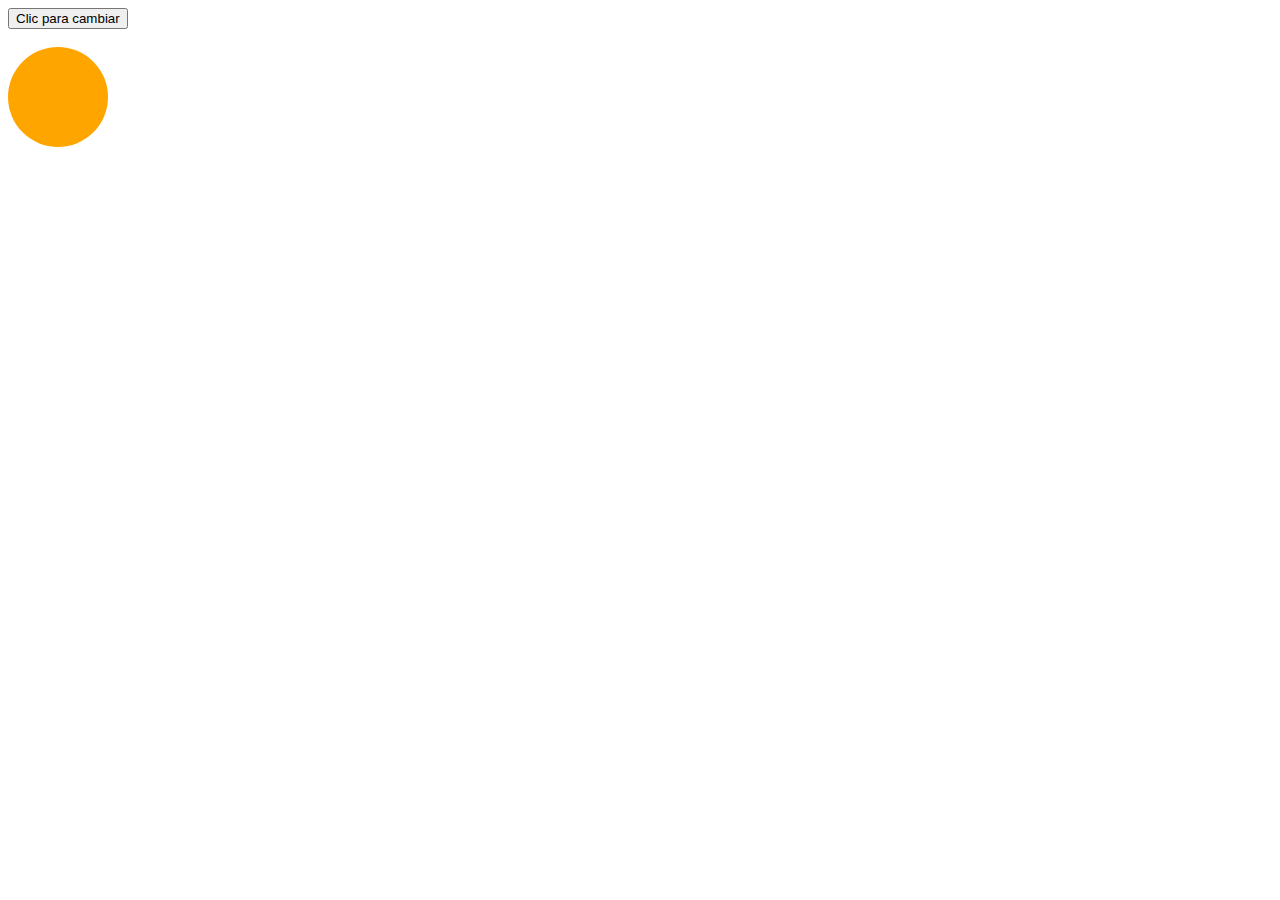
<file: martes/index.html>
<!DOCTYPE html>
<html>
  <head>
    <meta charset="utf-8">
    <link rel="stylesheet" href="css/style.css">
    <title></title>
  </head>
  <body>

    <!--<div class="circulo"></div>
    <div id="cuadrado"></div>
    <p>Aqui hay texto</p>

    <iframe src="http://edition.cnn.com/" width="" height="300px"></iframe>
-->
<button >Clic para cambiar</button><br><br>
<div class="circulo"></div>










    <script type="text/javascript" src="js/jquery.min.js">
    </script>
    <script type="text/javascript" src="js/main.js">

    </script>
  </body>
</html>
</file>
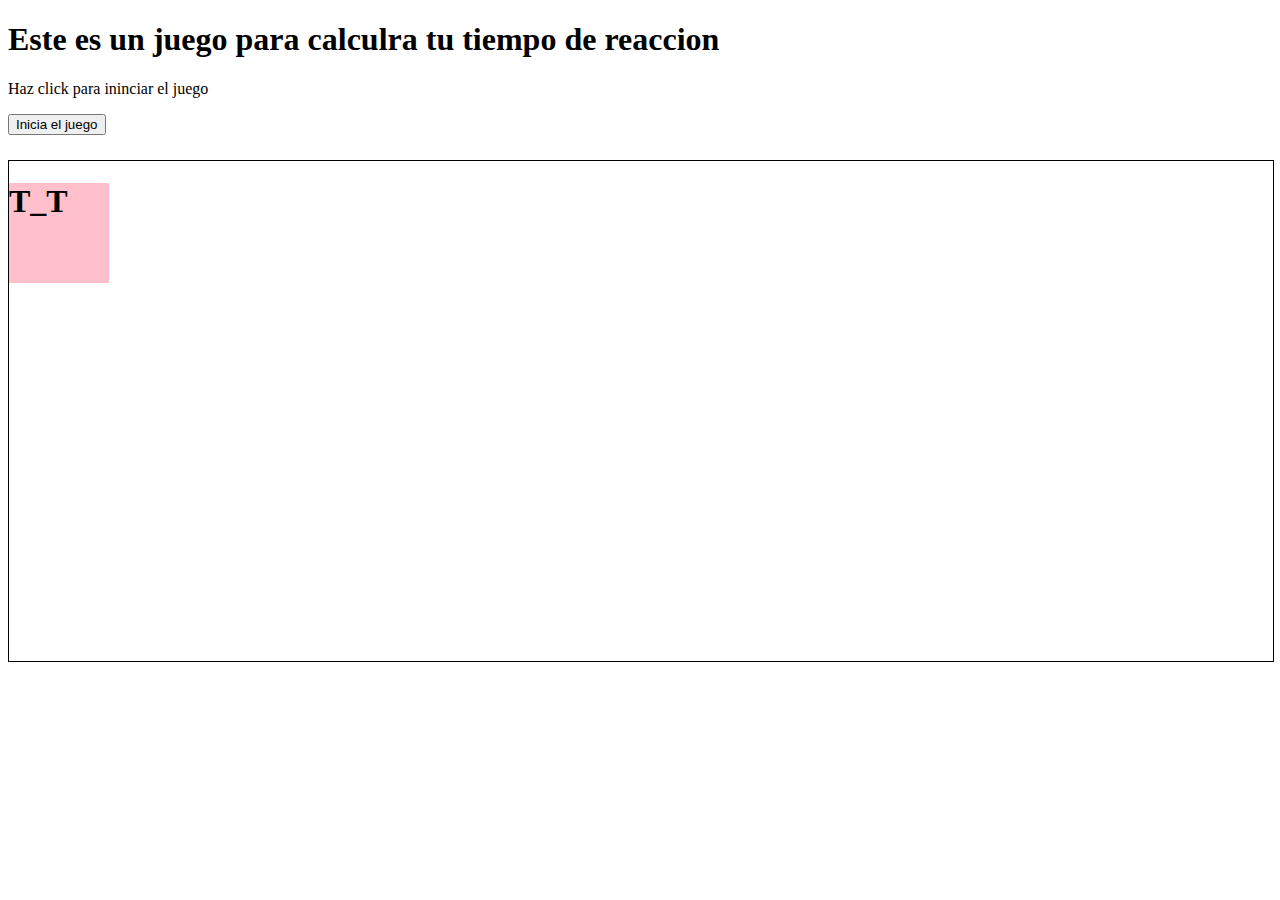
<file: lunes/ejercicio/index.html>
<!DOCTYPE html>
<html>
  <head>
    <meta charset="utf-8">
    <link rel="stylesheet" href="css/style.css">
    <title>Ejercicio Lunes</title>
  </head>
  <body>
    <h1>Este es un juego para calculra tu tiempo de reaccion</h1>
    <div class="inicio">
      <p>Haz click para ininciar el juego</p>
      <button type="button" name="button" id="inicia">Inicia el juego</button>

    </div>
    <div class="resultado">
      <p id=tuTiempo></p>

    </div>
    <div class="campo-juego">
      <div class="objetivo" id="objetivo">
<h1>T_T</h1>
      </div>

    </div>



<script type="text/javascript" src="js/main.js">

</script>
  </body>
</html>
</file>
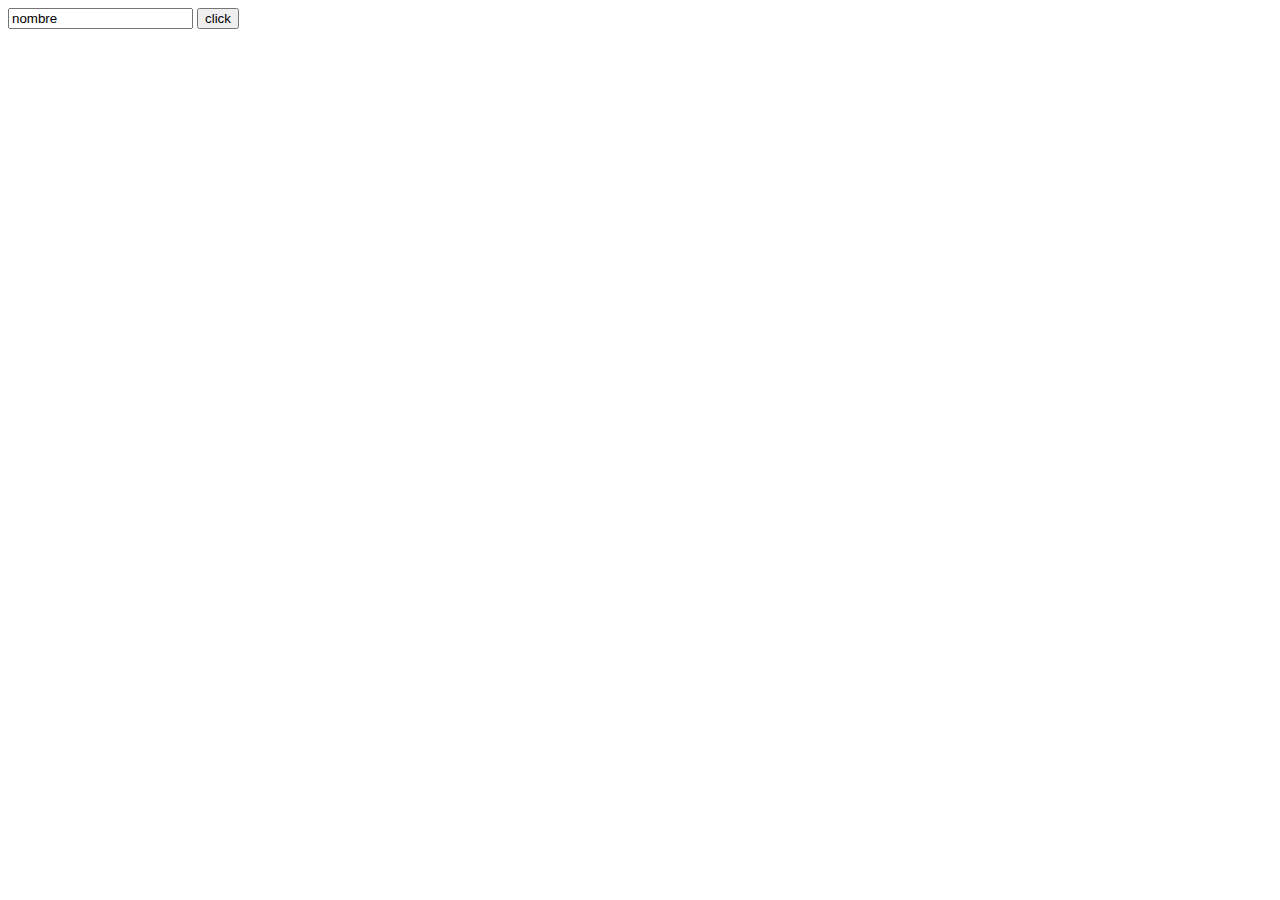
<file: lunes/repaso/index.html>
<!DOCTYPE html>
<html>
  <head>
    <meta charset="utf-8">
    <title>Clase REpaso</title>
  </head>
  <body>

  <!--  <button type="button" name="button" onclick="alert('Me haces cosquillas xd')">Clickeame!</button>-->


  <!--id es utilizado para js-->
  <!--<p id="primero">Nombre:</p>-->


  <!--<button type="button" name="button" id="botonClick">Dame Click</button>
  <div class="forma" id="aparecetexto"></div>-->

<input type="text" name="" value="nombre" id="miinput">
  <button type="button" name="button" id="priboton">click</button>
  <div id="vacio">

  </div>





  <script type="text/javascript" src="js/main.js"></script>
  </body>

</html>
</file>
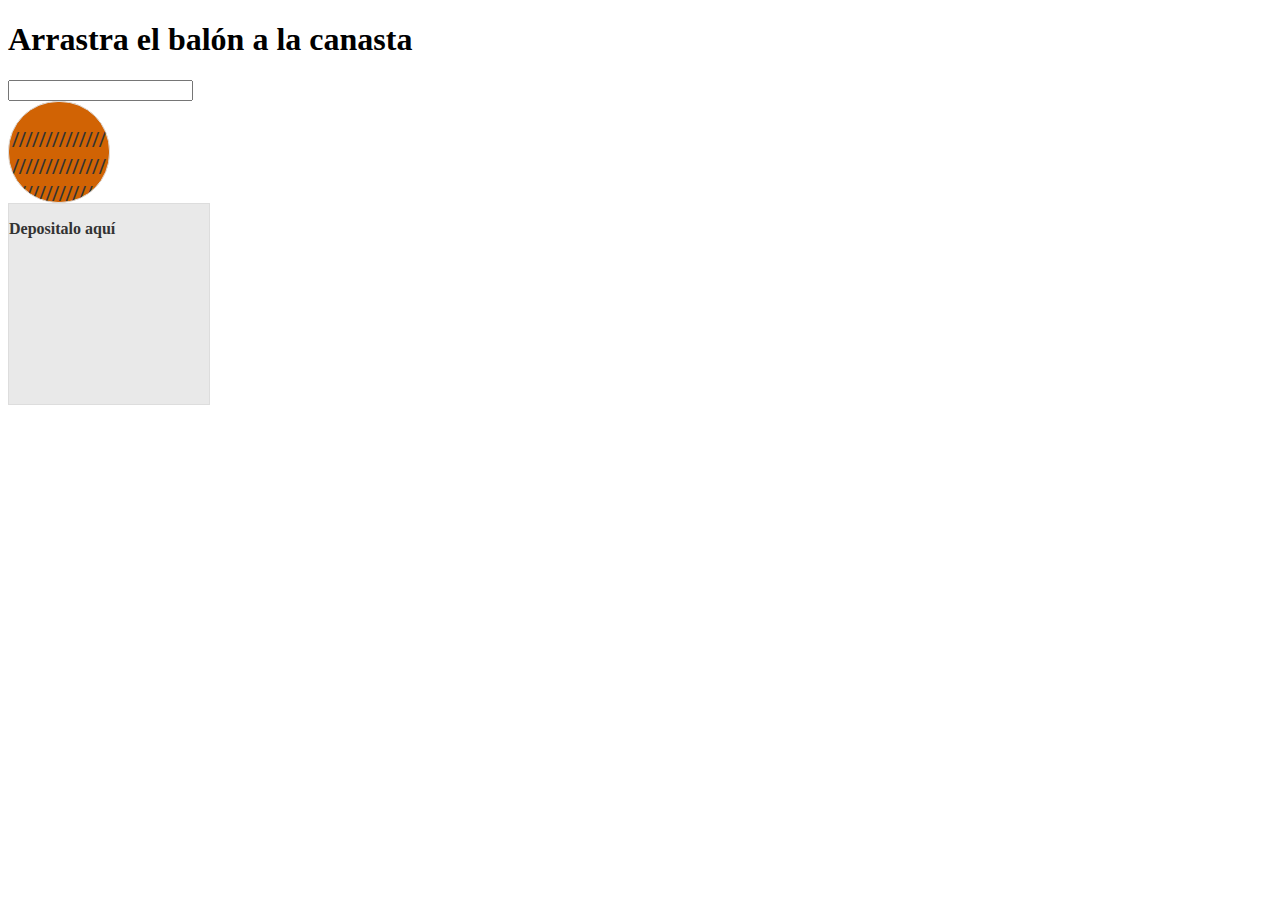
<file: martes/UI/index.html>
<!DOCTYPE html>
<html>
  <head>
    <meta charset="utf-8">
    <link rel="stylesheet" href="jquery-ui.min.css">
    <title></title>
  </head>
  <body>

    <style>
      #arrastre{
        width: 100px;
        height: 100px;
        border-radius: 50px;
        background-color: #d16304;
        text-align: center;
        overflow: hidden;
        word-wrap: break-word;
      }
      #canasta{
        width: 200px;
        height: 200px;
      }
    </style>

    <h1>Arrastra el balón a la canasta</h1>
    <input type="text"  id="fecha">
    <div class="ui-widget-content" id="arrastre">
        <h2><p>//////////////////////////////////////////////////////////////////////</p></h2>
    </div>

    <div id="canasta" class="ui-widget-header">
        <p>Depositalo aquí</p>
    </div>



<script type="text/javascript" src="jquery.min.js"></script>
<script type="text/javascript" src="jquery-ui.min.js"></script>
<script type="text/javascript" src="main.js"></script>

  </body>
</html>
</file>
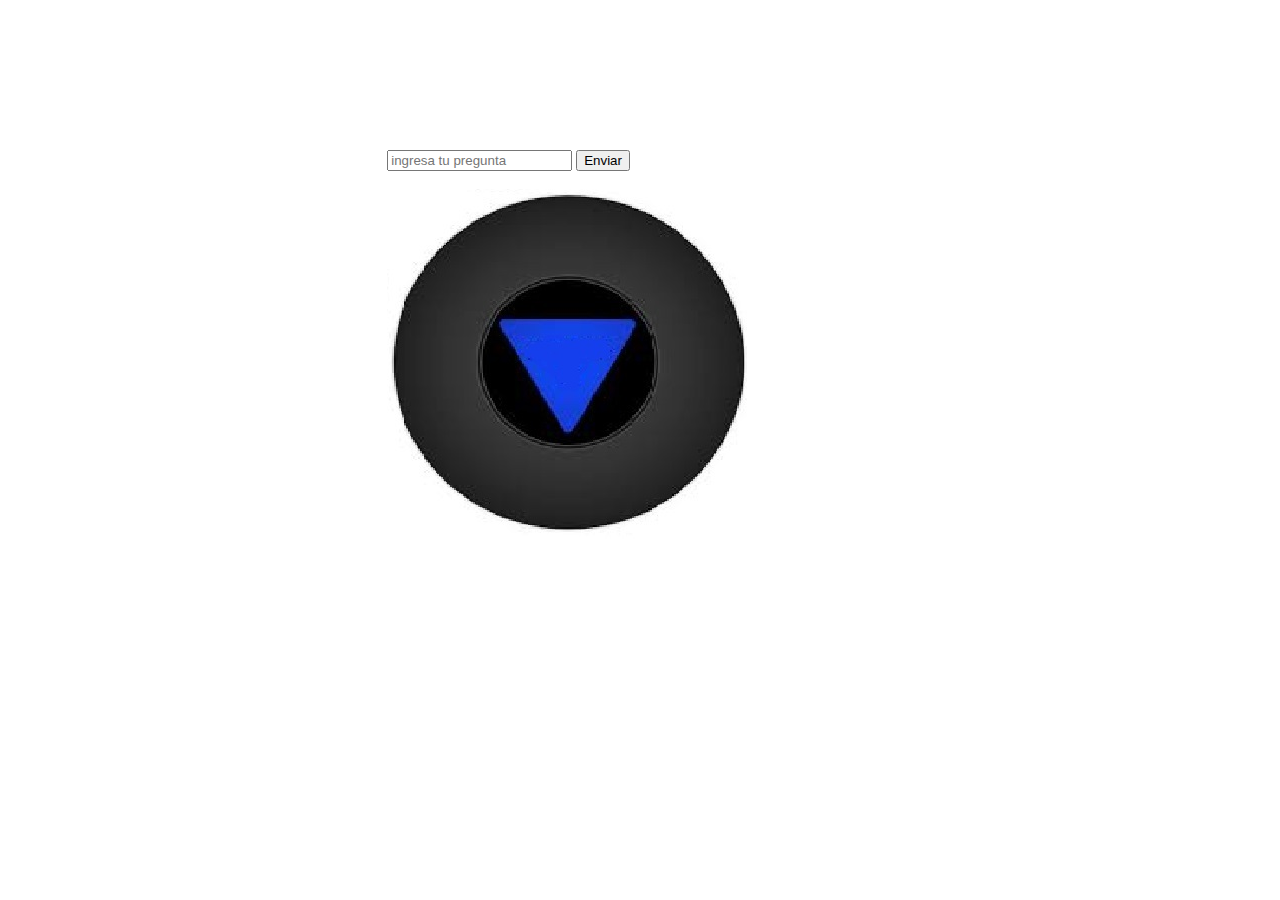
<file: viernes/alien/alien.html>
<!DOCTYPE html>
<html>
  <head>
    <meta charset="utf-8">
    <title></title>
  </head>
  <body>

<style>
.respuesta{
  width: 360px;
  height: 350px;
  background-image: url("bola.jpg");
}
#respuesta{
  width: 50px;
  height: 100px;
  position: relative;
  top: 150px;
  left: 145px;
  text-align: center;
  font-size: 15px;
  color: white;
}
.contenedor{
  margin-left: 30%;
  margin-right: 30%;
  margin-top: 150px;
}

</style>
<div class="contenedor">


    <input type="text" name="" value="" placeholder="ingresa tu pregunta">


    <input type="submit" name="" value="Enviar" id="pregunta">
    <br><br>
    <div class="respuesta">
        <div id="respuesta">

        </div>
    </div>
</div>

  <script type="text/javascript" src="jquery.js"></script>
  <script type="text/javascript" src="main.js"></script>
  </body>
</html>
</file>
<file: martes/css/style.css>
.circulo{
  height: 100px;
  width: 100px;
  background-color: orange;
  border-radius: 50px;
}

/*#cuadrado{
  height: 100px;
  width: 100px;
  background-color: green;
}*/

.circulo2{
  background-color: blue;
}
/*
 (.) ---> clase / para varios elementos
 (#) ---> id /para solo un elemento

*/
</file>
<file: lunes/ejercicio/css/style.css>
.resultado{
  display: none;
}

.campo-juego{
  width: 100%;
  height: 500px;
  margin-top: 2%;
  border: 1px solid black;
}

.objetivo{
  width: 100px;
  height: 100px;
  background-color: pink;
  position: relative;

}
</file>
